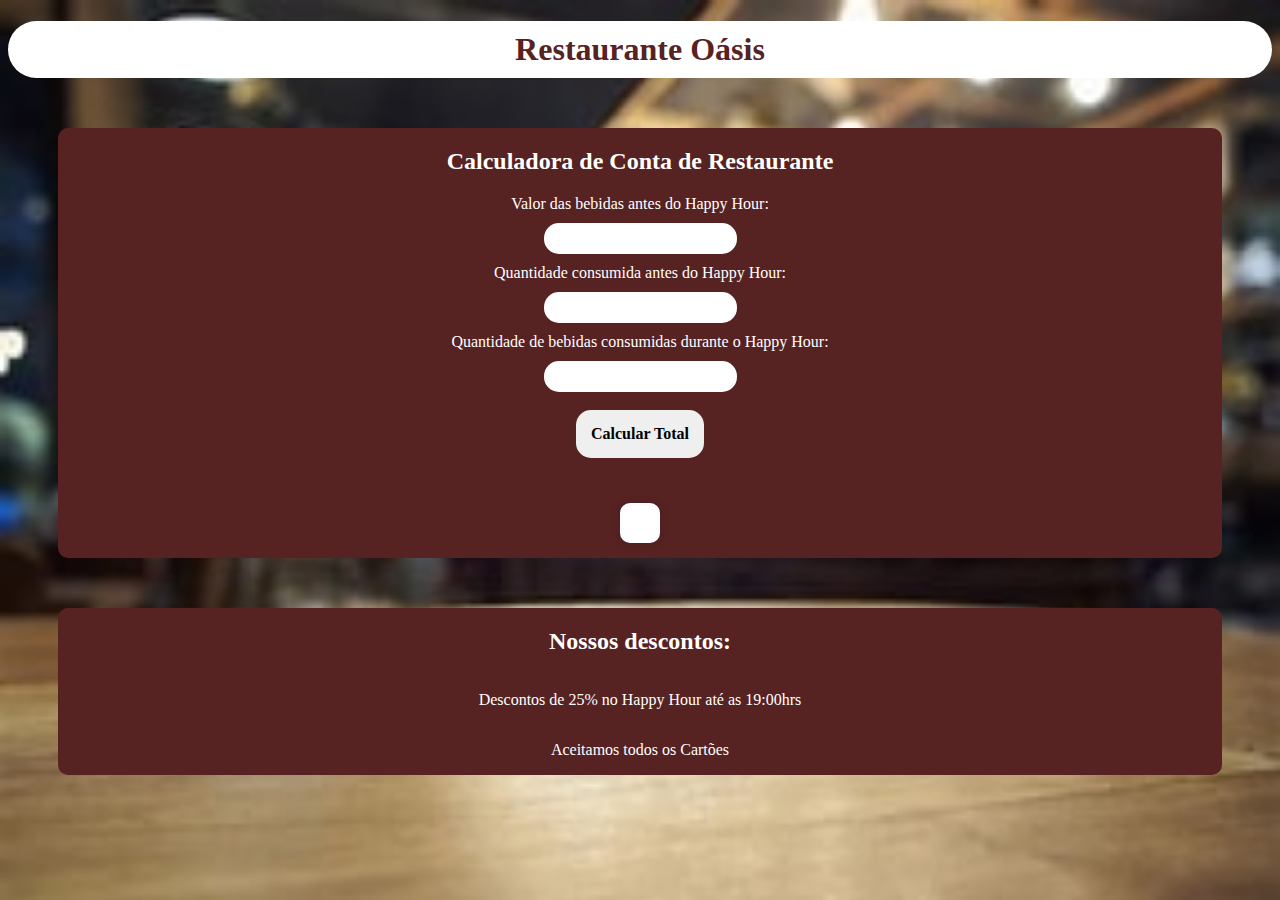
<file: index.html>
<!DOCTYPE html>
<html lang="pt-br">

<head>
    <meta charset="UTF-8">
    <meta name="viewport" content="width=device-width, initial-scale=1.0">
    <title>Document</title>

    <link rel="stylesheet" href="ativJs2.css">
</head>

<body>
    <h1>Restaurante Oásis</h1>
    <div class="calculadoraMain">
        <h2>Calculadora de Conta de Restaurante</h2>

        <label for="antesHappyHour">Valor das bebidas antes do Happy Hour:</label>
        <input type="number" id="antesHappyHour" name="antesHappyHour">
        <label for="quantidadeAntes">Quantidade consumida antes do Happy Hour:</label>
        <input type="number" id="quantidadeAntes" name="quantidadeAntes">
        <label for="quantidadeApos">Quantidade de bebidas consumidas durante o Happy Hour:</label>
        <input type="number" id="quantidadeApos" name="quantidadeApos">
        <button onclick="calcularConta()">Calcular Total</button>
        <div id="resultado"></div>
    </div>

    <div class="calculadoraMain">
        <h2>Nossos descontos:</h2>
        <p>Descontos de 25% no Happy Hour até as 19:00hrs</p>
        <p>Aceitamos todos os Cartões</p>
    </div>
    <script src="ativJs2.js"></script>
</body>

</html>
</file>
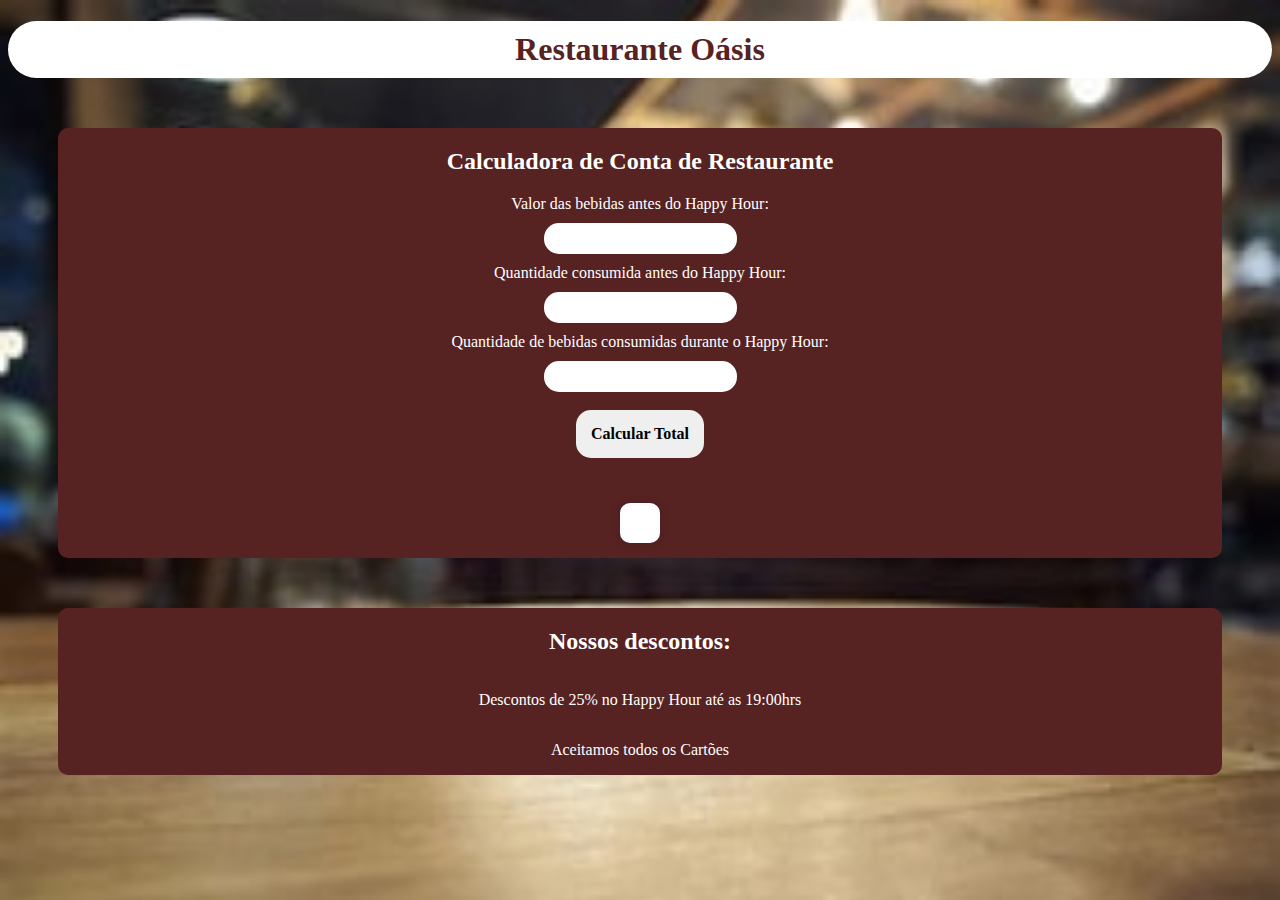
<file: ativJs2.html>
<!DOCTYPE html>
<html lang="pt-br">

<head>
    <meta charset="UTF-8">
    <meta name="viewport" content="width=device-width, initial-scale=1.0">
    <title>Document</title>

    <link rel="stylesheet" href="ativJs2.css">
</head>

<body>
    <h1>Restaurante Oásis</h1>
    <div class="calculadoraMain">
        <h2>Calculadora de Conta de Restaurante</h2>

        <label for="antesHappyHour">Valor das bebidas antes do Happy Hour:</label>
        <input type="number" id="antesHappyHour" name="antesHappyHour">
        <label for="quantidadeAntes">Quantidade consumida antes do Happy Hour:</label>
        <input type="number" id="quantidadeAntes" name="quantidadeAntes">
        <label for="quantidadeApos">Quantidade de bebidas consumidas durante o Happy Hour:</label>
        <input type="number" id="quantidadeApos" name="quantidadeApos">
        <button onclick="calcularConta()">Calcular Total</button>
        <div id="resultado"></div>
    </div>

    <div class="calculadoraMain">
        <h2>Nossos descontos:</h2>
        <p>Descontos de 25% no Happy Hour até as 19:00hrs</p>
        <p>Aceitamos todos os Cartões</p>
    </div>
    <script src="ativJs2.js"></script>
</body>

</html>
</file>
<file: ativJs2.css>
.calculadoraMain {
    display: flex;
    flex-direction: column;
    align-items: center;
    background-color: rgb(86, 34, 34);
    border-radius: 10px;
    margin: 50px;


}

label,
input,
button {
    display: block;
    margin-bottom: 10px;


}

input {
    border-radius: 15px;
    border-style: none;
    padding: 8px;
}

button {
    border-radius: 15px;
    border-style: none;
    margin-top: 8px;
    margin-bottom: 25px;
    padding: 15px;
    font-family: 'Times New Roman', Times, serif;
    font-weight: 900;
    font-size: 1.0em;
}

body {
    background-image: url(th.jpeg);
    background-repeat: no-repeat;
    background-size: cover;
    background-attachment: fixed;
    color: white;
    font-family: 'Times New Roman', Times, serif;
}

h1 {
    text-align: center;
    color: rgb(86, 34, 34);
    background-color: white;
    border-radius: 30px;
    padding: 10px;
}

/* Estilos para o resultado */
#resultado {
    background-color: var(--cor4);
    border-radius: 10px;
    padding: 20px;
    margin-top: 20px;
    box-shadow: 0 0 10px rgba(0, 0, 0, 0.1);
    background-color: white;
    color: rgb(86, 34, 34);
    margin-bottom: 15px;
}

#resultado p {
    margin: 10px 0;
    font-size: 1.2em;
    font-weight: bold;
}

#resultado h2 {
    text-align: center;
    font-size: 1.4em;
    text-align: center;
    font-weight: 900;
}

.valor-total {
    font-size: 1.4em;
    text-align: center;
    font-weight: 900;
    text-decoration: underline;
}
</file>
